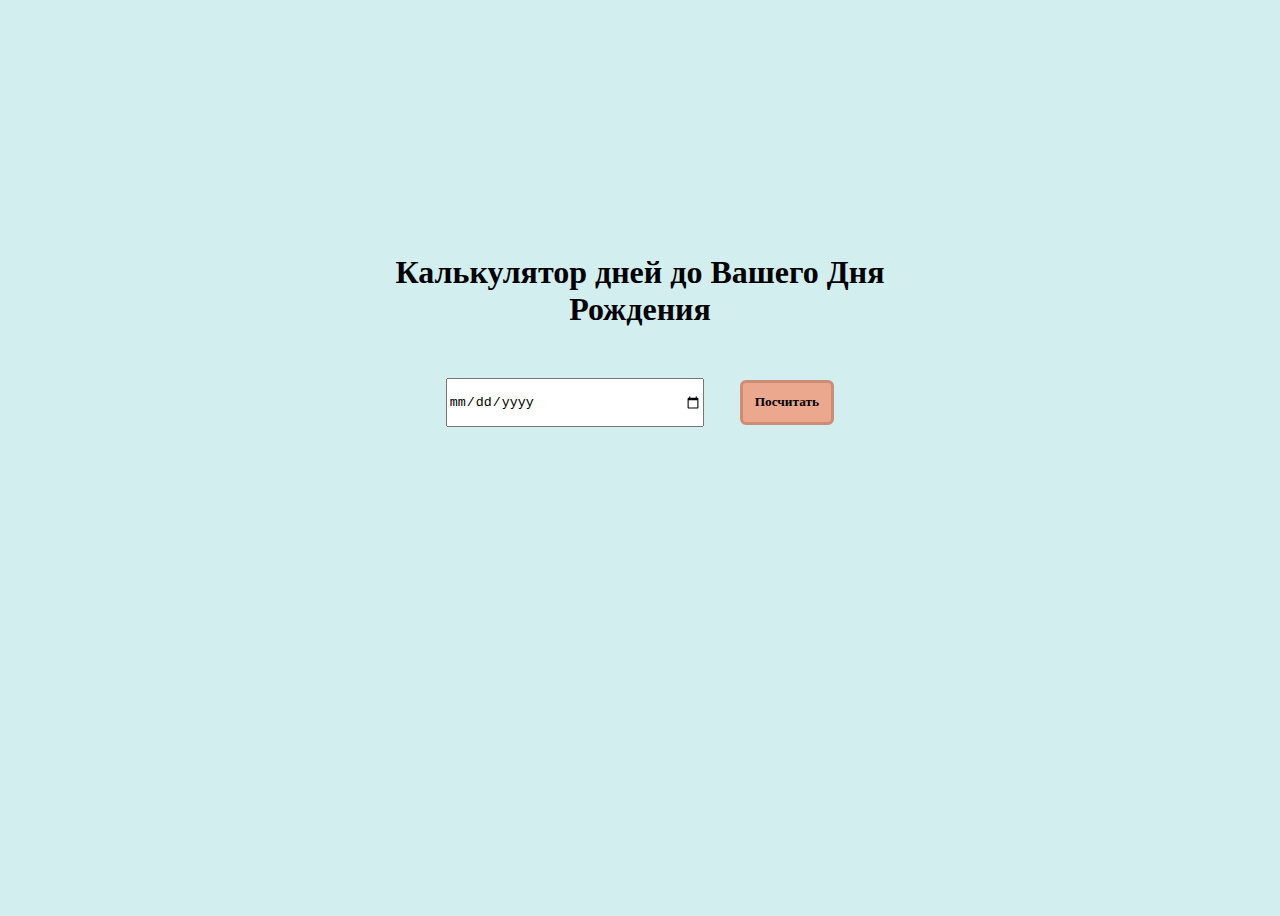
<file: index.html>
<!DOCTYPE html>
<html lang="en">
<head>
    <meta charset="UTF-8">
    <meta name="viewport" content="width=device-width, initial-scale=1.0">
    <title>Week12</title>
    <link rel="stylesheet" href="./assets/styles/style.css">
</head>
<body>
    <div class="container">
        <h1 class="title">
            Калькулятор дней до Вашего Дня Рождения
        </h1>
        <input type="date" id="birthdayInput" class="input">
        <button id="calculator" class="button">
            Посчитать
        </button>
        <p id="error" class="hidden">Пока что нечего рассчитывать) Пожалуйста, введите дату!</p> <!-- Плашка выскочит в случае, если пользователь не ввел дату -->
        <p id="result"></p>
    </div>
    <script src="./assets/scripts/index.js"></script>
</body>
</html>
</file>
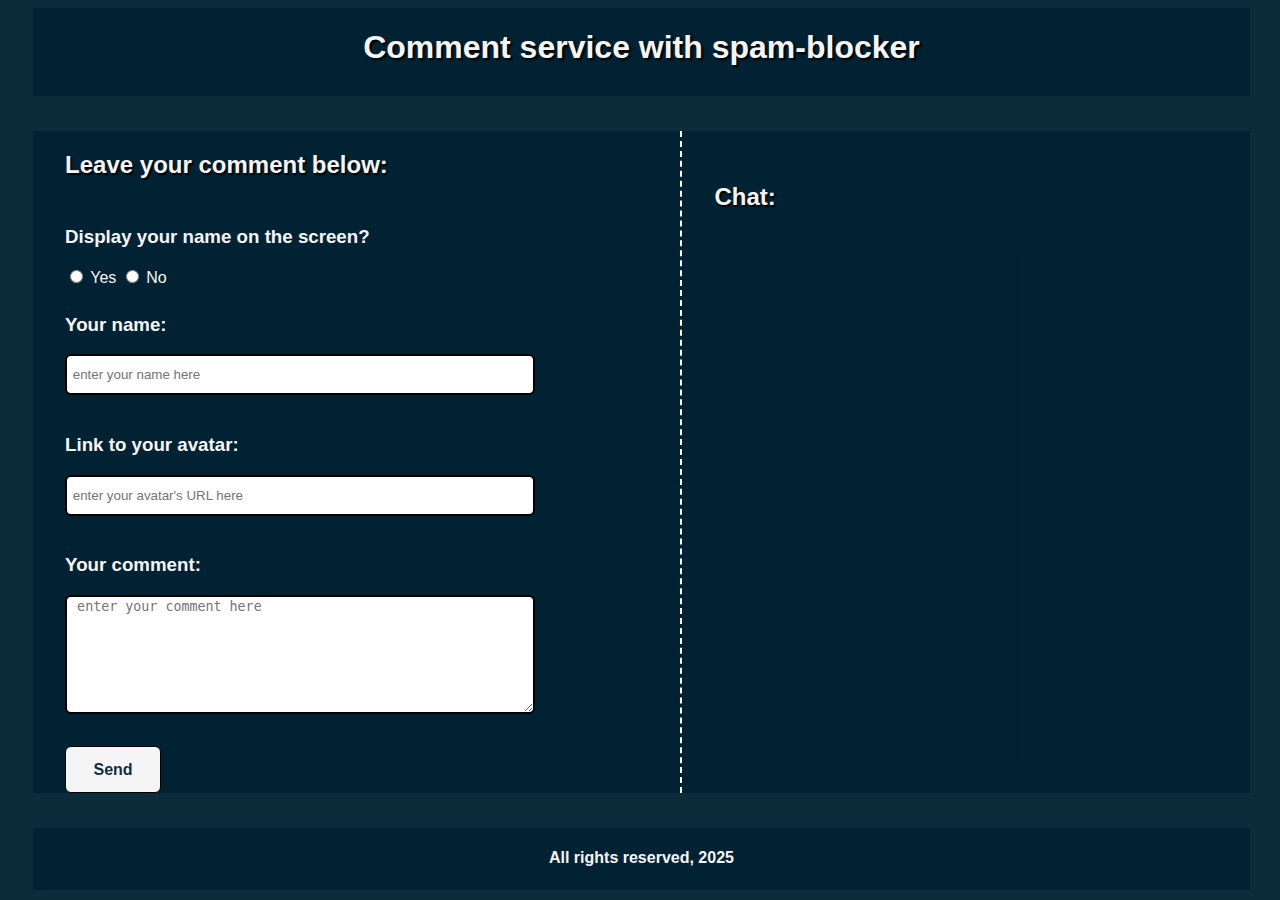
<file: task2/index.html>
<!DOCTYPE html>
<html lang="en">
<head>
    <meta charset="UTF-8">
    <meta name="viewport" content="width=device-width, initial-scale=1.0">
    <title>week13-task2-chat</title>
    <link rel="stylesheet" href="./assets/styles/style.css">
</head>
<body class="grid-container">

    <header class="header_grid-item">
        <h1 class="title">
            Comment service with spam-blocker
        </h1>
    </header>

    <main class="main_grid-item">
        <section class="main-section1_form">

            <h2 class="main-section1_form-text">
                Leave your comment below:
            </h2>

            <div class="main-section1_form0">
                <h3>
                    Display your name on the screen?
                </h3>
                <form id="show-name-checkbox">
                    <input type="radio" id="yes" value="yes" name="name">
                    <label for="yes">
                        Yes
                    </label>
                    <input type="radio" id="no" value="no" name="name">
                    <label for="no">
                        No
                    </label>
                </form>
            </div>

            <div class="main-section1_form1">
                <h3 class="main-section1_form1-text">
                    Your name:
                </h3>

                <form class="main-section1_form1-name">
                    <input type="text" class="main-section1_form1-name-input" placeholder=" enter your name here" id="name-input">
                </form>
            </div>

            <div class="main-section1_form2">
                <h3 class="main-section1_form2-text">
                    Link to your avatar:
                </h3>

                <form class="main-section1_form2-link">
                    <input type="url" class="main-section1_form2-link-input" placeholder=" enter your avatar's URL here" id="link-input">
                </form>
            </div>

            <div class="main-section1_form3">
                <h3 class="main-section1_form3-text">
                    Your comment:
                </h3>

                <textarea type="text" class="main-section1_form3-link-input" placeholder=" enter your comment here" id="comment-input"></textarea>
            </div>

            <button type="button" class="main-section1_btn" onclick="addComment()" id="btn">
                Send
            </button>
            
        </section>

        <section class="main-section2_chat">
            <h2 class="main-section2_chat-text">
                Chat:
            </h2>

            <div class="main-section2_chat-itself" id="chat"></div>
        </section>
    </main>

    <footer class="footer_grid-item">
        <h4 class="footer_text">
            All rights reserved, 2025
        </h4>
    </footer>

    <script src="./assets/scripts/index.js"></script>
</body>
</html>
</file>
<file: assets/styles/style.css>
body {
    font-family:Georgia, 'Times New Roman', Times, serif;
    display: flex;
    justify-content: center;
    align-items: center;
    height: 100vh;
    background-color: #d3eeef;

    .container {
        text-align: center;
        width: 50%;
        height: 50%;

        .title{
            margin-bottom: 50px;
        }

        .input{
            width: 40%;
            height: 10%;
        }

        .button{
            margin-left: 2rem;
            width: 15%;
            height: 10%;
            font-family:Cambria, Cochin, Georgia, Times, 'Times New Roman', serif;
            font-weight: 600;
            border: solid rgb(205, 140, 118);
            background-color: rgb(236, 167, 143);
            border-radius: 6px;
            cursor: pointer;
        }

        .button:hover{
            background-color:  #d3eeef;
        }

        .hidden {
            display: none;
        }
        
        #error{
            color: rgb(126, 76, 1);
        }
    }
    
}
</file>
<file: task2/assets/styles/style.css>
.grid-container{
    display: grid;
    grid-template: 10% 4% 75% 4% 7%/2% 97% 1%;

    height: 98vh;
    width: 98vw;

    background-color: #012132f4;
    font-family:'Lucida Sans', 'Lucida Sans Regular', 'Lucida Grande', 'Lucida Sans Unicode', Geneva, Verdana, sans-serif;
    

    .header_grid-item{
        grid-area: 1/2/2/3;

        background-color: #012132f4;

        .title{
            text-align: center;
            text-shadow: 2px 2px 2px rgb(0, 0, 0);

            color: whitesmoke;
        }
    }

    .main_grid-item{
        grid-area: 3/2/4/3;

        display: flex;
        flex-direction: row;

        background-color: #012132f4;

        .main-section1_form{
            display: flex;
            flex-direction: column;
            gap: 0.5rem;

            width: 55%;
            margin-left: 2rem;

            border-right: 2px dashed rgb(255, 255, 255);

            .main-section1_form-text{
                height: 5%;

                font-weight: bold;
                color: whitesmoke;
                text-shadow: 1.5px 1.5px 1.5px rgb(0, 0, 0);
            }

            .main-section1_form0{
                height: 14%;
                color: whitesmoke;
            }

            .main-section1_form1{
                height: 20%;

                .main-section1_form1-text{
                    color: whitesmoke;
                }

                .main-section1_form1-name{
                    width: 75%;

                    .main-section1_form1-name-input{
                        height: 2.2rem;
                        width: 100%;

                        background-color: #ffffff;
                        border: 2px solid #000000;
                        border-radius: 6px;

                        color: #012132f4;
                    }
                }
            }

            .main-section1_form2{
                height: 20%;

                .main-section1_form2-text{
                    color: whitesmoke;
                }

                .main-section1_form2-link{
                    width: 75%;

                    .main-section1_form2-link-input{
                        height: 2.2rem;
                        width: 100%;

                        background-color: #ffffff;
                        border: 2px solid #000000;
                        border-radius: 6px;

                        color: #012132f4;
                    }
                }
            }

            .main-section1_form3{
                height: 36%;

                .main-section1_form3-text{
                    color: whitesmoke;
                }

                .main-section1_form3-link-input{
                    height: 55%;
                    width: 75%;

                    background-color: #ffffff;
                    border: 2px solid #000000;
                    border-radius: 6px;

                    color: #012132f4;
                }
            }

            .main-section1_btn{
                height: 3.4rem;
                width: 6rem;
                
                background-color:whitesmoke;
                color: #012132f4;
                font-size:medium;
                font-weight: 700;

                border: 1px solid black;
                border-radius: 6px;

                cursor: pointer;
            }

            .main-section1_btn:hover{
                background-color: #012132f4;
                color: whitesmoke;
                border: 1px solid whitesmoke;
            }
        }

        .main-section2_chat{
            margin: 2rem;
            width: 45%;

            .main-section2_chat-text{
                font-weight: bold;
                color: whitesmoke;
                text-shadow: 1.5px 1.5px 1.5px rgb(0, 0, 0);
            }

            .main-section2_chat-itself{
                display: flex;
                flex-direction: column;
                gap: 1rem;
                color: whitesmoke;
                
                .data{
                    font-size: small;
                }

                .image{
                    height: 5rem;
                    width: 6rem;
                    border: 1px solid black;
                }
                
                .comment {
                    border-bottom: 1px dashed whitesmoke;
                }
            }
        }
    }

    .footer_grid-item{
        grid-area: 5/2/6/3;

        background-color: #012132f4;

        .footer_text{
            text-align: center;

            color: whitesmoke;
        }
    }
}
</file>
